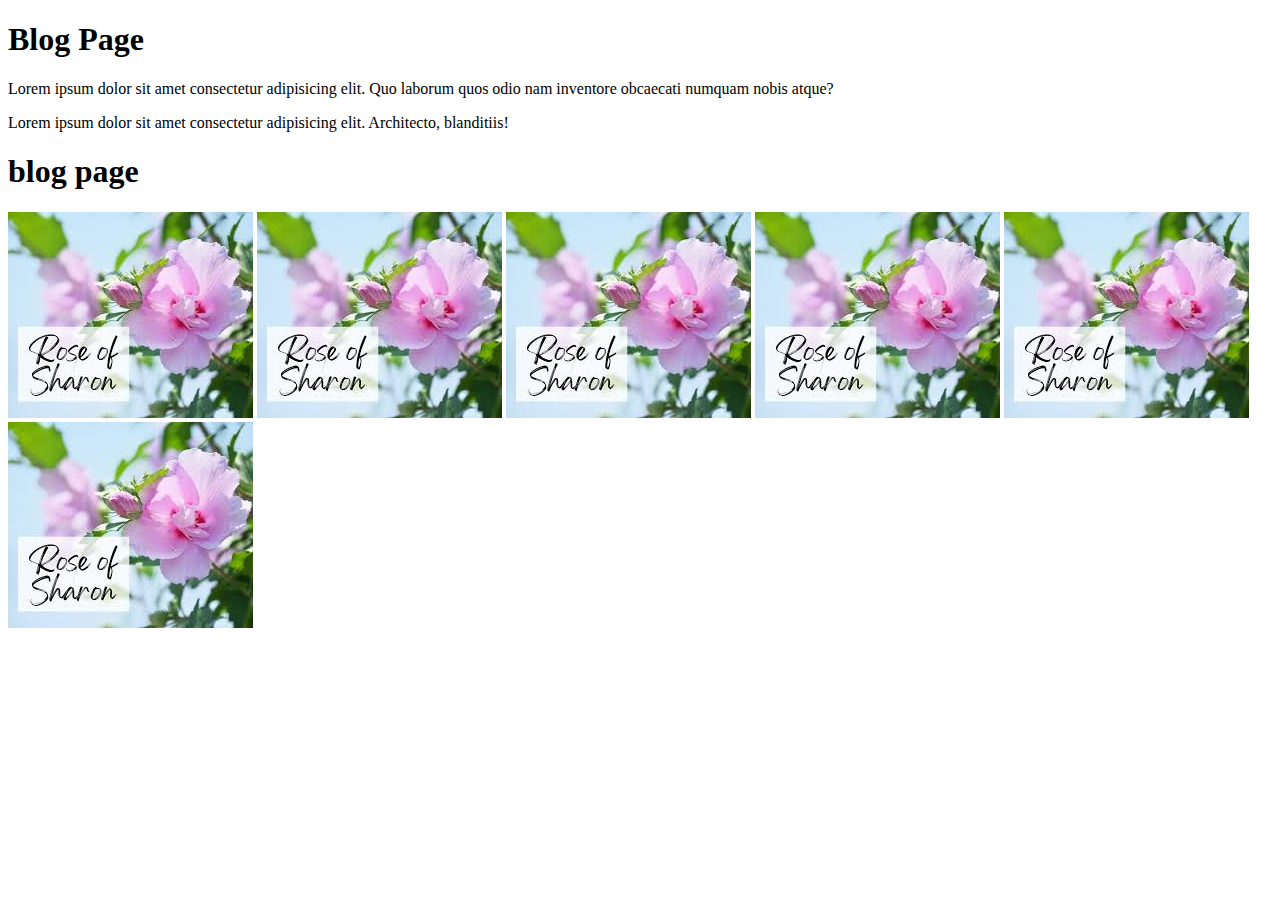
<file: blog.html>
<!DOCTYPE html>
<html lang="en">
<head>
    <meta charset="UTF-8">
    <meta http-equiv="X-UA-Compatible" content="IE=edge">
    <meta name="viewport" content="width=device-width, initial-scale=1.0">
    <title>Document</title>
</head>
<body>
    <h1>Blog Page</h1>
    <p>Lorem ipsum dolor sit amet consectetur adipisicing elit. Quo laborum quos odio nam inventore obcaecati numquam nobis atque?</p>
    <p>Lorem ipsum dolor sit amet consectetur adipisicing elit. Architecto, blanditiis!</p>
    <h1>blog page</h1>
    <img src="assets/images/Rose.jfif" alt="">
    <img src="assets/images/Rose.jfif" alt="">
    <img src="assets/images/Rose.jfif" alt="">
    <img src="assets/images/Rose.jfif" alt="">
    <img src="assets/images/Rose.jfif" alt="">
    <img src="assets/images/Rose.jfif" alt="">
      
</body>
</html>
</file>
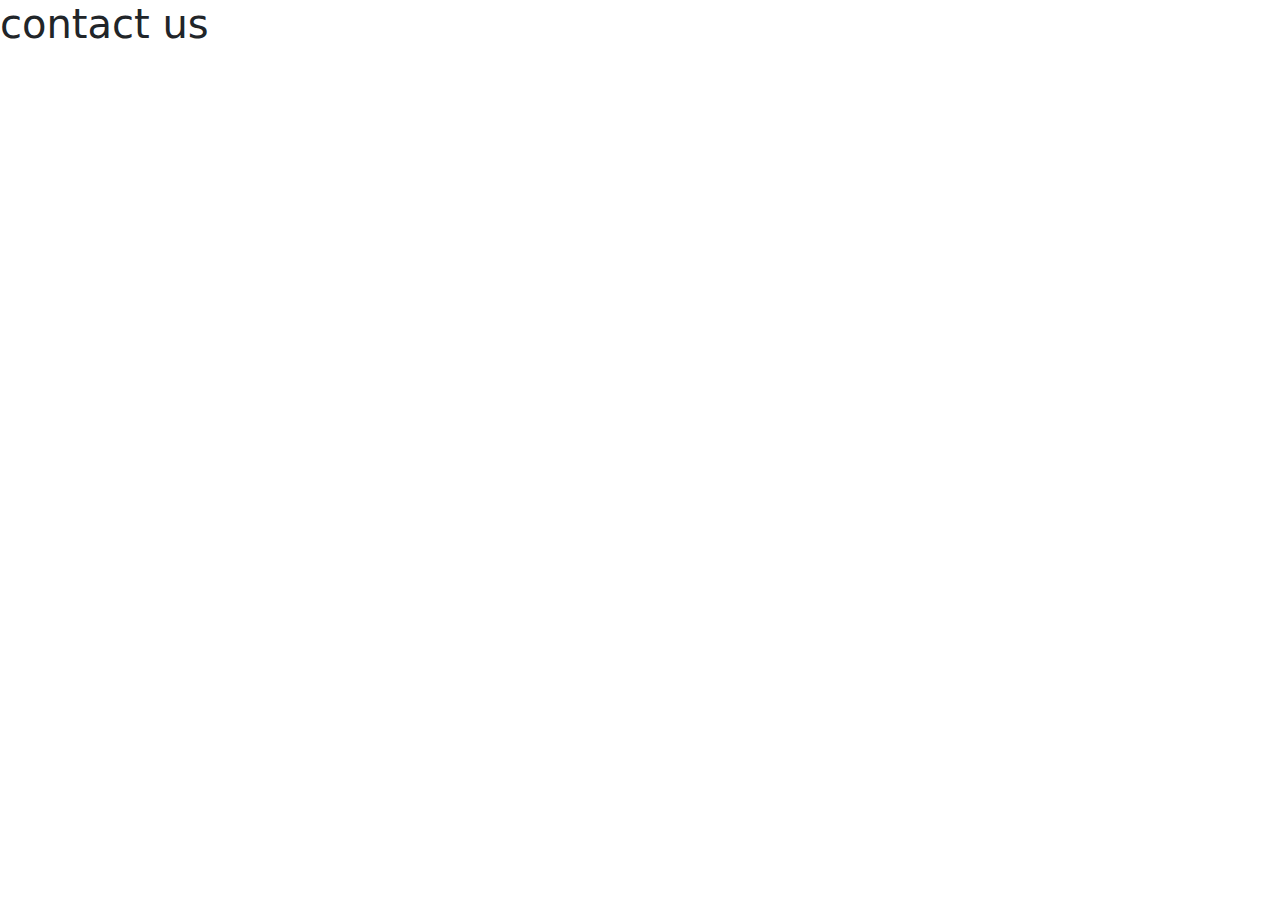
<file: contact.html>
<!DOCTYPE html>
<html lang="en">
<head>
<meta charset="UTF-8">
<meta name="viewport" content="width=device-width, initial-scale=1.0">
<meta http-equiv="X-UA-Compatible" content="ie=edge">
<meta name="Description" content="Enter your description here"/>
<link rel="stylesheet" href="https://cdnjs.cloudflare.com/ajax/libs/twitter-bootstrap/5.1.0/css/bootstrap.min.css">
<link rel="stylesheet" href="https://cdnjs.cloudflare.com/ajax/libs/font-awesome/5.15.4/css/all.min.css">
<link rel="stylesheet" href="assets/css/style.css">
<title>Title</title>
</head>
<body>
    
    <h1>contact us</h1>
    
<script src="https://cdnjs.cloudflare.com/ajax/libs/popper.js/2.9.2/umd/popper.min.js"></script>
<script src="https://cdnjs.cloudflare.com/ajax/libs/twitter-bootstrap/5.1.0/js/bootstrap.min.js"></script>
</body>
</html>
</file>
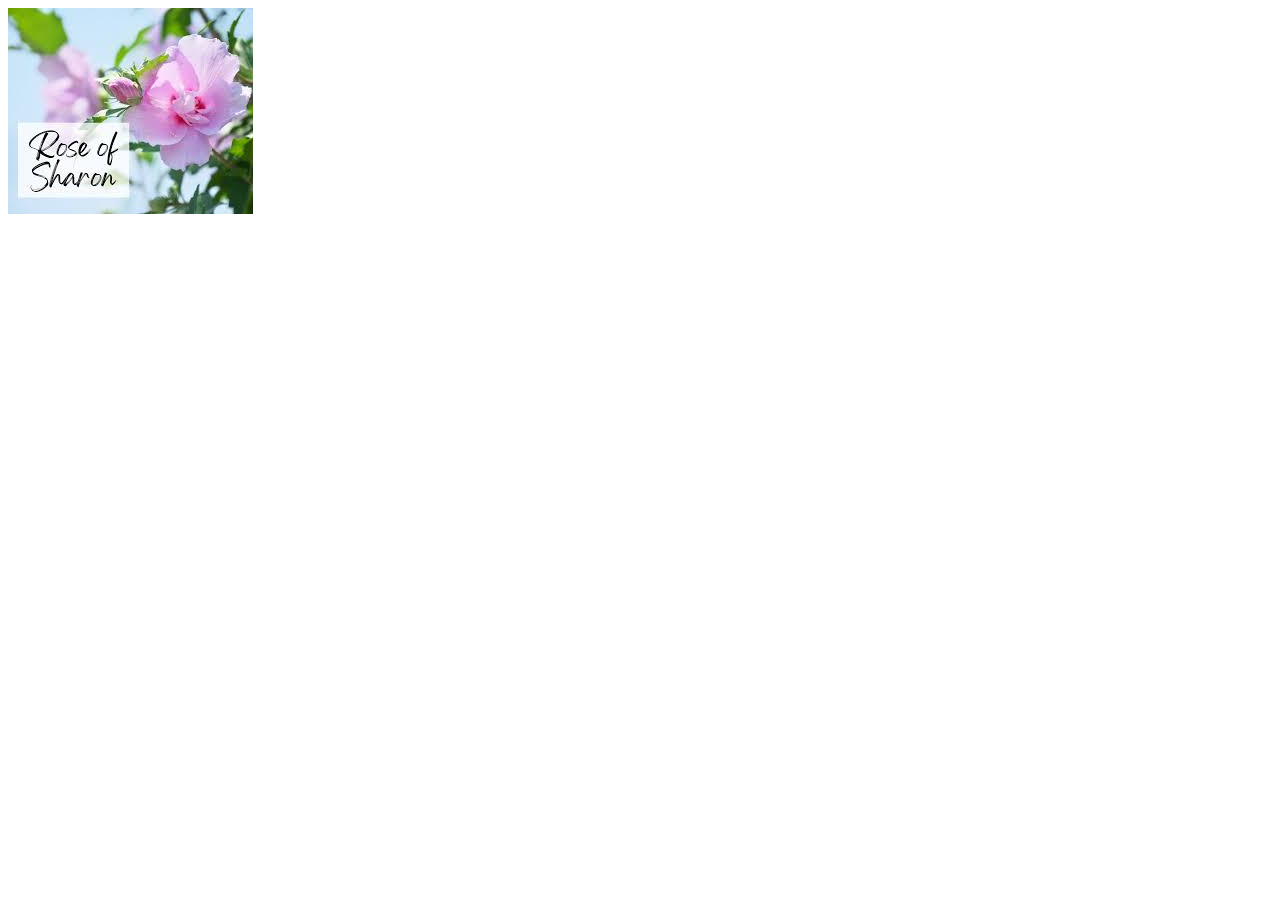
<file: gallery.html>
<!DOCTYPE html>
<html lang="en">
<head>
    <meta charset="UTF-8">
    <meta http-equiv="X-UA-Compatible" content="IE=edge">
    <meta name="viewport" content="width=device-width, initial-scale=1.0">
    <title>Document</title>
</head>
<body>
   
    <img src="assets/images/Rose.jfif" alt="">
</body>
</html>
</file>
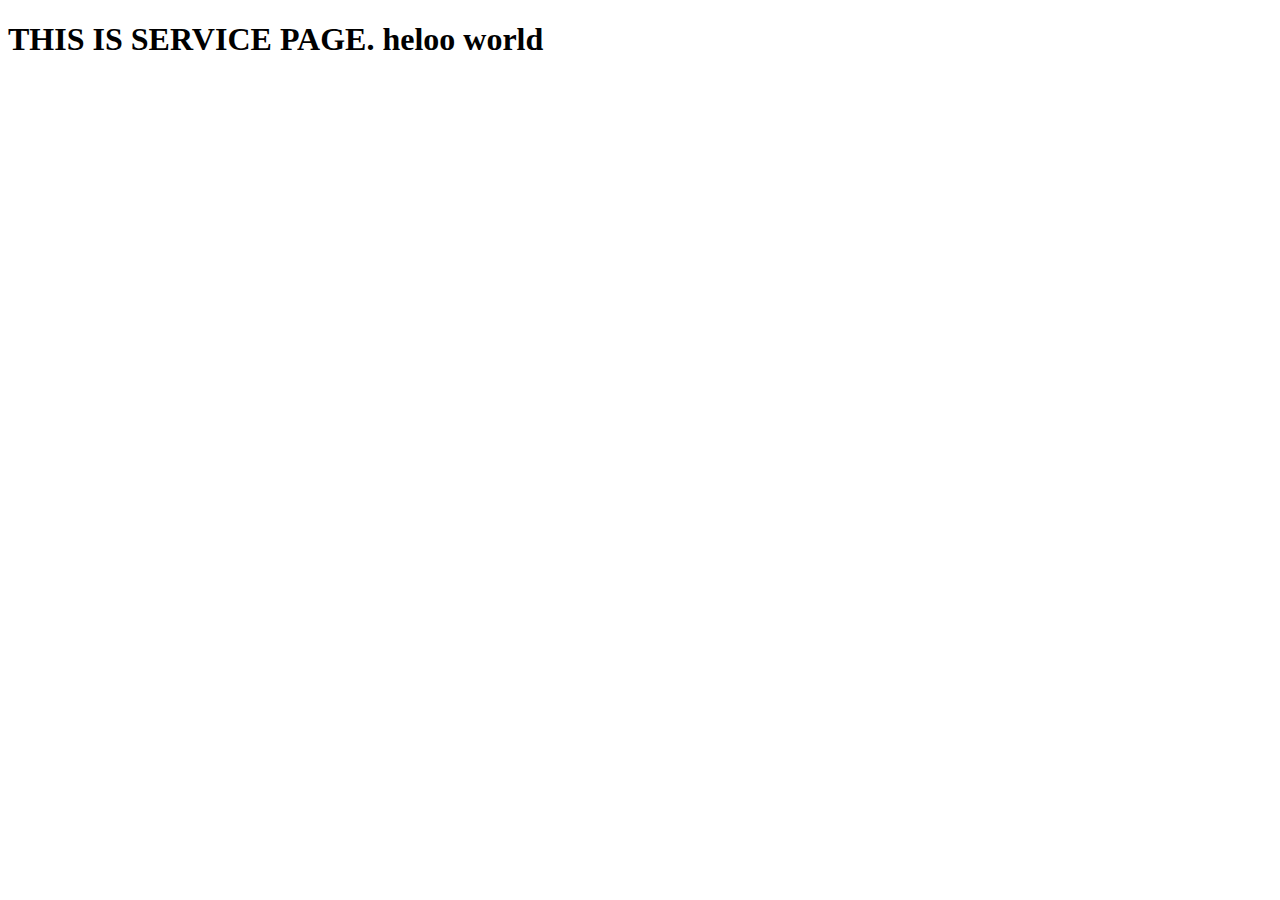
<file: services.html>
<!DOCTYPE html>
<html lang="en">
<head>
    <meta charset="UTF-8">
    <meta http-equiv="X-UA-Compatible" content="IE=edge">
    <meta name="viewport" content="width=device-width, initial-scale=1.0">
    <title>Document</title>
</head>
<body>
    
    <h1>THIS IS SERVICE PAGE. heloo world</h1>
</body>
</html>
</file>
<file: assets/css/style.css>
.navbar{
    background-color: teal;
}
.nav-link , .navbar-brand {
    color: white;
}
.nav-link:hover ,  .navbar-brand:hover{
    color: black;
    border-bottom: 5px solid white;
}
</file>
